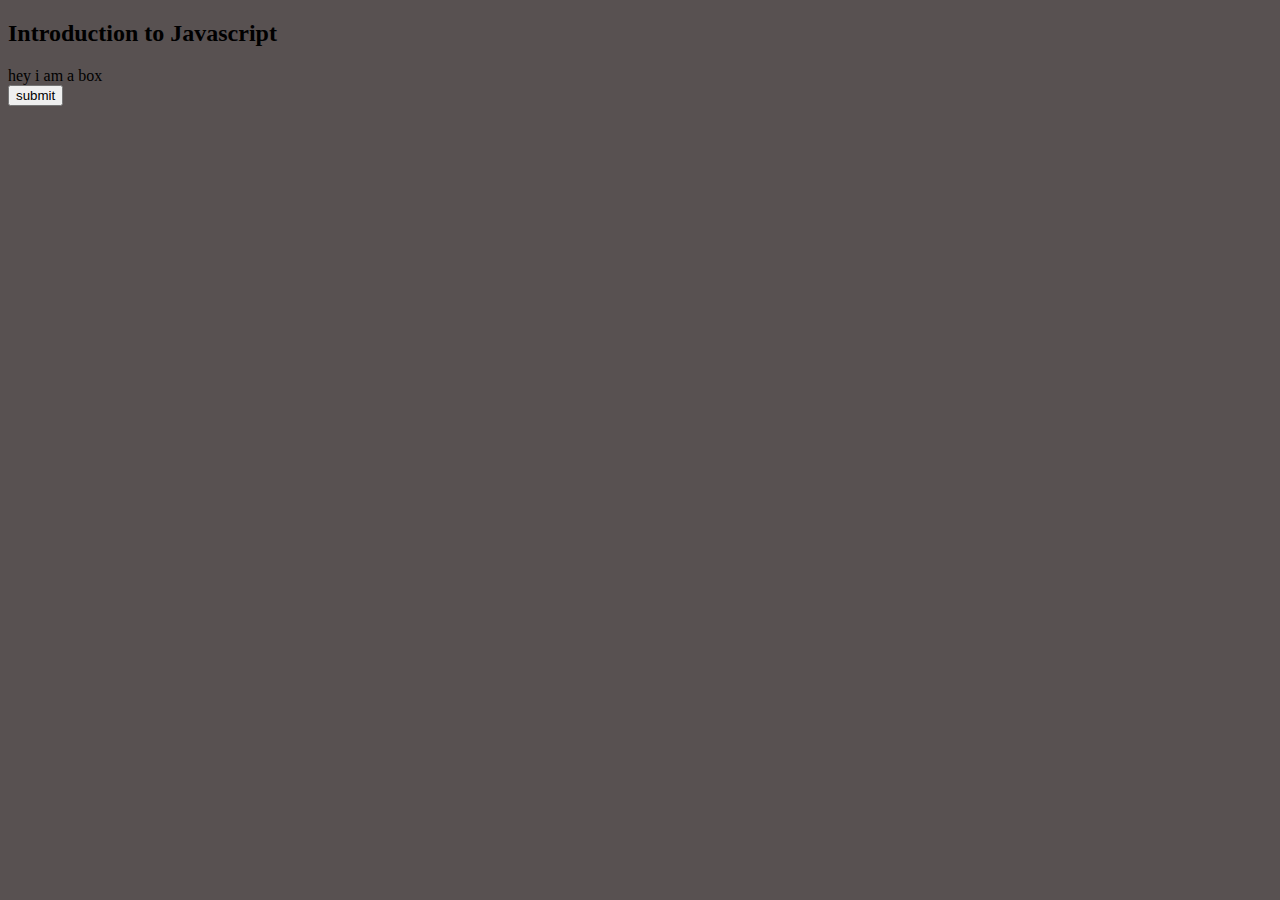
<file: index.html>
<!DOCTYPE html>
<html lang="en">
<head>
    <meta charset="UTF-8">
    <meta name="viewport" content="width=device-width, initial-scale=1.0">
    <title>Javascript Introduction</title>
</head>
<body style="background-color: rgb(88, 81, 81);">
    
    <h2>Introduction to Javascript</h2>
    
    <div class="box">
        hey i am a box
    </div>

    <button>submit</button>

    <!-- <script src="script.js"></script> -->
    <script src="Variables,Data Types&Objects.js"></script>
    
    <!-- <script>
        alert("this is the alert message") // when reload then this message will be shown
    </script> -->
</body>
</html>
</file>
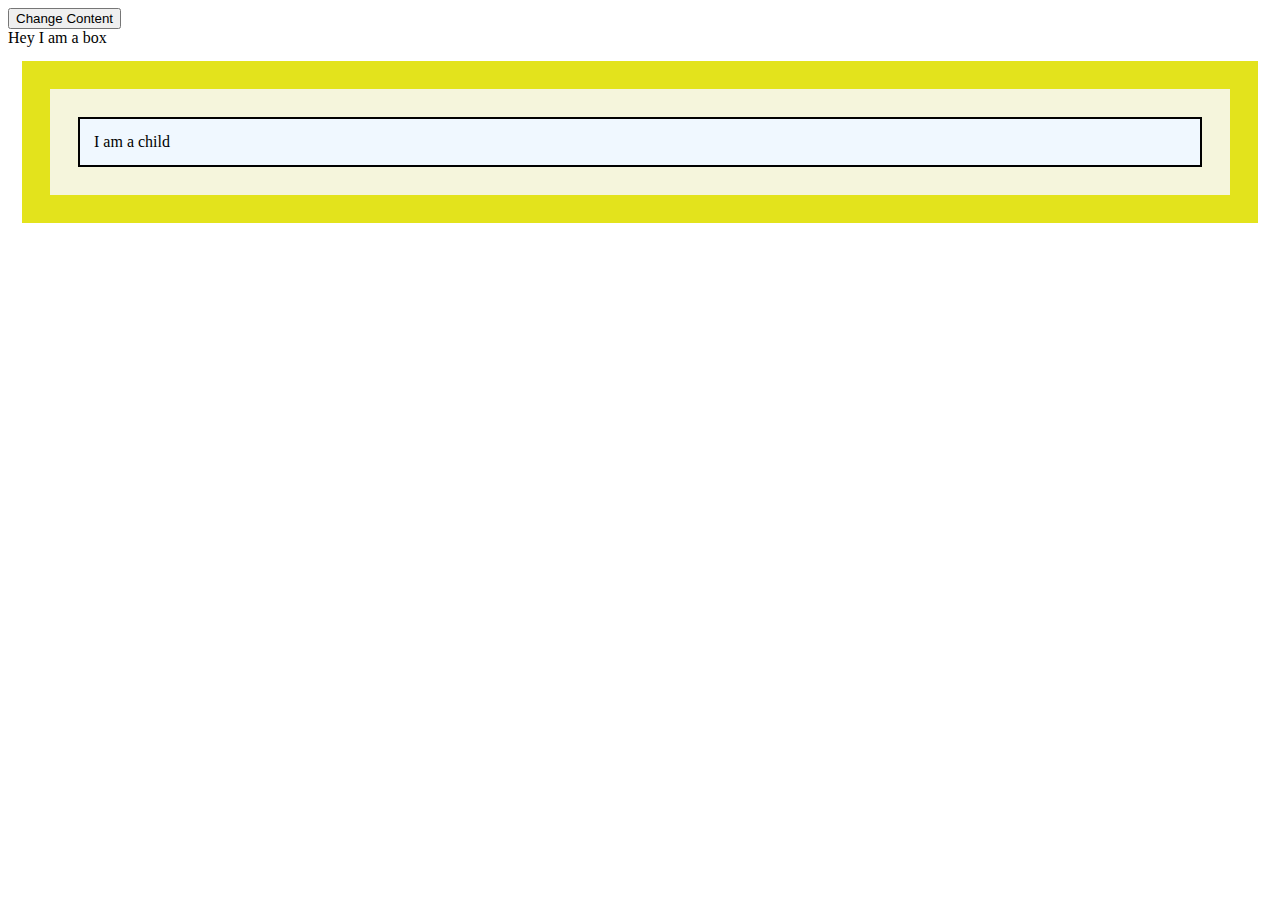
<file: 8-EventBubbling,setInterval_Timeout.html>
<!DOCTYPE html>
<html lang="en">

<head>
    <meta charset="UTF-8">
    <meta name="viewport" content="width=device-width, initial-scale=1.0">
    <title>Event bubbling</title>
    <style>
        .child {
            background-color: aliceblue;
            border: 2px solid black;
            padding: 14px;
            margin: 14px;
            cursor: pointer;
        }

        .childContainer {
            background-color: beige;
            padding: 14px;
            margin: 14px;
        }

        .container {
            background-color: rgb(227, 227, 28);
            padding: 14px;
            margin: 14px;
        }
    </style>
</head>

<body>
    <button id="btn">Change Content</button>
    <div class="containerBox">
        <div class="box">Hey I am a box</div>
    </div>

    <div class="container">
        <section class="childContainer">
            <div class="child">
                I am a child
            </div>
        </section>
    </div>
    <script>
        document.querySelector(".child").addEventListener("click", (e) => {
            e.stopPropagation()
            alert("Child Was clicked")
        })

        document.querySelector(".childContainer").addEventListener("click", (e) => {
            e.stopPropagation()
            alert("childContainer Was clicked")
        })

        document.querySelector(".container").addEventListener("click", (e) => {
            alert("container Was clicked")
        })

        function getRandomColor() {
            let val1 = Math.ceil(0 + Math.random() * 255);
            let val2 = Math.ceil(0 + Math.random() * 255);
            let val3 = Math.ceil(0 + Math.random() * 255);
            return `rgb(${val1}, ${val2}, ${val3})`
        }
        // let a = setInterval(() => {
        //     document.querySelector(".childContainer").style.background = getRandomColor();
        // }, 1000);

        // console.log(a)

        let a = setTimeout(() => {
            document.querySelector(".childContainer").style.background = getRandomColor();
        }, 5000);

        console.log(a)
        // -----------------------------------------------------------------------------------------------------------
        let button = document.getElementById("btn")
        // List of all mouse events 
        // https://developer.mozilla.org/en-US/docs/Web/API/Element#mouse_events


        button.addEventListener("dblclick", () => {
            document.querySelector(".box").innerHTML = "<b>Yayy you were clicked</b> Enjoy your click!"
        })

        button.addEventListener("contextmenu", () => {
            alert("Dont hack us by Right click Please")
        })

        document.addEventListener("keydown", (e) => {
            console.log(e, e.key, e.keyCode)
        })

    </script>
</body>

</html>
</file>
